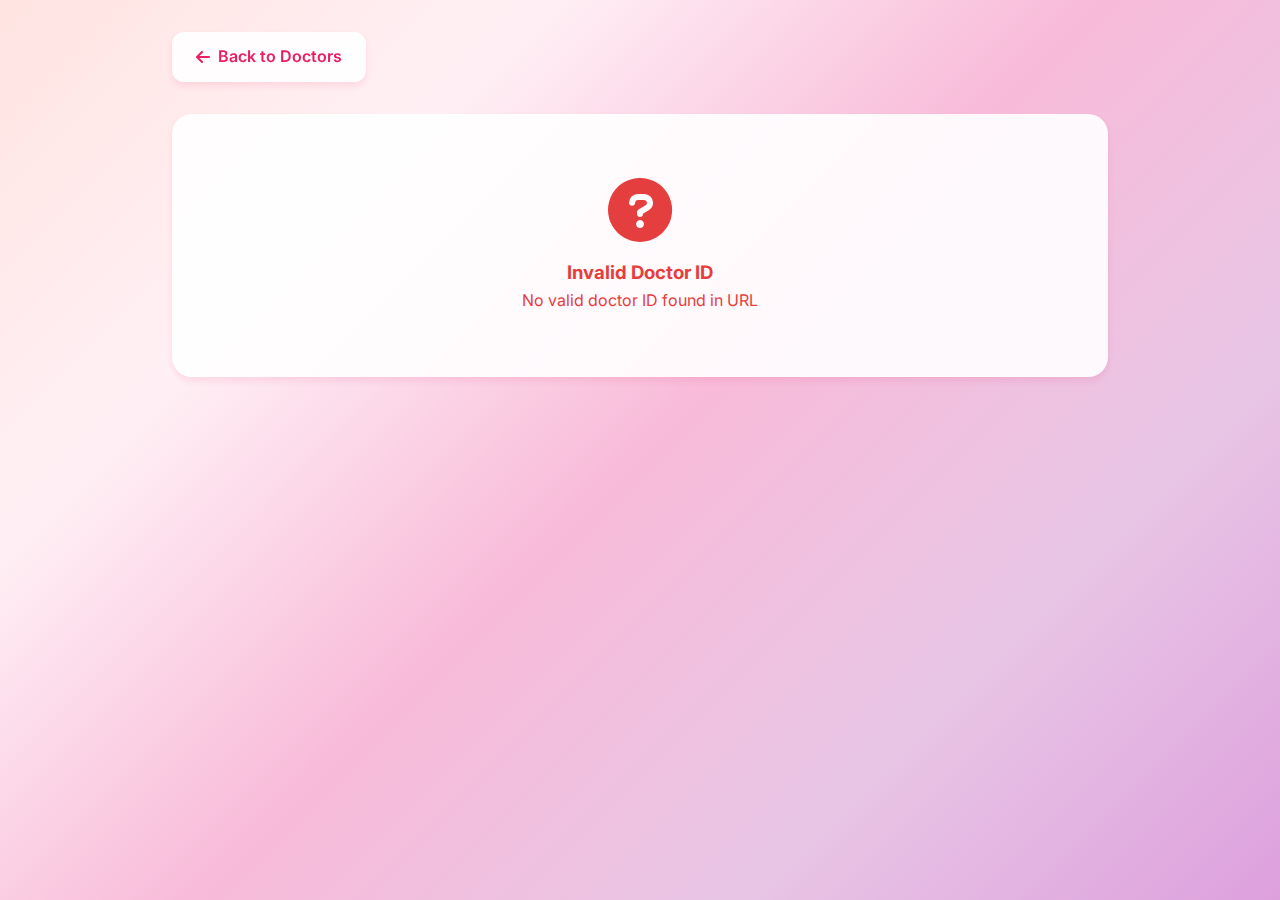
<file: templates/doctor_detail.html>
<!DOCTYPE html>
<html lang="en">
<head>
    <meta charset="UTF-8">
    <meta name="viewport" content="width=device-width, initial-scale=1.0">
    <title>Doctor Profile - Dukhtar</title>
    <link href="https://fonts.googleapis.com/css2?family=Noto+Nastaliq+Urdu:wght@400;700&family=Inter:wght@300;400;500;600;700&family=Playfair+Display:wght@400;600;700&display=swap" rel="stylesheet">
    <link rel="stylesheet" href="https://cdnjs.cloudflare.com/ajax/libs/font-awesome/6.0.0/css/all.min.css">
    <style>
        :root {
            --primary-pink: #E91E63;
            --primary-pink-dark: #C2185B;
            --primary-pink-light: #F8BBD9;
            --secondary-pink: #FCE4EC;
            --accent-rose: #FF6B9D;
            --accent-coral: #FFB3BA;
            --neutral-dark: #2D3748;
            --neutral-medium: #4A5568;
            --neutral-light: #718096;
            --neutral-lightest: #F7FAFC;
            --white: #FFFFFF;
            --gradient-primary: linear-gradient(135deg, #E91E63 0%, #AD1457 100%);
            --gradient-secondary: linear-gradient(135deg, #FCE4EC 0%, #F8BBD9 100%);
            --gradient-accent: linear-gradient(135deg, #FF6B9D 0%, #E91E63 100%);
            --gradient-background: linear-gradient(135deg, #FFE4E1 0%, #FFF0F5 25%, #F8BBD9 50%, #E8C5E5 75%, #DDA0DD 100%);
            --shadow-light: 0 4px 6px rgba(233, 30, 99, 0.1);
            --shadow-medium: 0 8px 25px rgba(233, 30, 99, 0.15);
            --shadow-heavy: 0 20px 40px rgba(233, 30, 99, 0.2);
        }

        * {
            margin: 0;
            padding: 0;
            box-sizing: border-box;
        }

        body {
            font-family: 'Inter', -apple-system, BlinkMacSystemFont, 'Segoe UI', Roboto, sans-serif;
            line-height: 1.6;
            color: var(--neutral-dark);
            background: var(--gradient-background);
            min-height: 100vh;
        }

        .container {
            max-width: 1000px;
            margin: 0 auto;
            padding: 2rem;
        }

        /* Back Link */
        .back-link {
            display: inline-flex;
            align-items: center;
            gap: 0.5rem;
            color: var(--primary-pink);
            text-decoration: none;
            font-weight: 600;
            margin-bottom: 2rem;
            padding: 0.75rem 1.5rem;
            background: rgba(255, 255, 255, 0.9);
            border-radius: 12px;
            backdrop-filter: blur(20px);
            box-shadow: var(--shadow-light);
            transition: all 0.3s ease;
        }

        .back-link:hover {
            transform: translateX(-5px);
            box-shadow: var(--shadow-medium);
        }

        /* Doctor Profile Header */
        .doctor-profile {
            background: rgba(255, 255, 255, 0.95);
            border-radius: 25px;
            padding: 3rem;
            box-shadow: var(--shadow-heavy);
            backdrop-filter: blur(20px);
            border: 1px solid rgba(255, 255, 255, 0.3);
            margin-bottom: 2rem;
        }

        .profile-header {
            display: flex;
            align-items: center;
            gap: 2rem;
            margin-bottom: 2rem;
            padding-bottom: 2rem;
            border-bottom: 2px solid var(--secondary-pink);
        }

        .profile-image {
            width: 150px;
            height: 150px;
            border-radius: 50%;
            object-fit: cover;
            border: 5px solid var(--primary-pink-light);
            box-shadow: var(--shadow-medium);
        }

        .profile-info {
            flex: 1;
        }

        .doctor-name {
            font-family: 'Playfair Display', serif;
            font-size: 2.5rem;
            font-weight: 700;
            color: var(--neutral-dark);
            margin-bottom: 0.5rem;
        }

        .doctor-specialization {
            font-size: 1.2rem;
            color: var(--primary-pink);
            font-weight: 600;
            margin-bottom: 1rem;
        }

        .doctor-rating {
            display: flex;
            align-items: center;
            gap: 1rem;
            margin-bottom: 1rem;
        }

        .rating-stars {
            color: #FFD700;
            font-size: 1.2rem;
        }

        .rating-text {
            font-size: 1rem;
            color: var(--neutral-medium);
            font-weight: 500;
        }

        .verification-badge {
            display: inline-flex;
            align-items: center;
            gap: 0.5rem;
            background: var(--gradient-secondary);
            color: var(--primary-pink-dark);
            padding: 0.5rem 1rem;
            border-radius: 20px;
            font-size: 0.9rem;
            font-weight: 600;
        }

        /* Profile Details */
        .profile-details {
            display: grid;
            grid-template-columns: repeat(auto-fit, minmax(300px, 1fr));
            gap: 2rem;
        }

        .detail-section {
            background: var(--gradient-secondary);
            padding: 1.5rem;
            border-radius: 15px;
        }

        .section-title {
            font-size: 1.1rem;
            font-weight: 600;
            color: var(--neutral-dark);
            margin-bottom: 1rem;
            display: flex;
            align-items: center;
            gap: 0.5rem;
        }

        .section-title i {
            color: var(--primary-pink);
        }

        .detail-item {
            display: flex;
            align-items: center;
            gap: 1rem;
            margin-bottom: 1rem;
            padding: 0.75rem;
            background: rgba(255, 255, 255, 0.8);
            border-radius: 10px;
        }

        .detail-item:last-child {
            margin-bottom: 0;
        }

        .detail-icon {
            width: 40px;
            height: 40px;
            background: var(--primary-pink-light);
            border-radius: 50%;
            display: flex;
            align-items: center;
            justify-content: center;
            color: var(--primary-pink);
            font-size: 1.1rem;
        }

        .detail-content {
            flex: 1;
        }

        .detail-label {
            font-size: 0.8rem;
            color: var(--neutral-light);
            margin-bottom: 0.25rem;
        }

        .detail-value {
            font-size: 1rem;
            font-weight: 600;
            color: var(--neutral-dark);
        }

        /* Consultation Fee */
        .consultation-fee {
            background: var(--gradient-primary);
            color: white;
            padding: 2rem;
            border-radius: 20px;
            text-align: center;
            margin-bottom: 2rem;
        }

        .fee-label {
            font-size: 1rem;
            margin-bottom: 0.5rem;
            opacity: 0.9;
        }

        .fee-amount {
            font-size: 2.5rem;
            font-weight: 700;
            margin-bottom: 1rem;
        }

        .fee-note {
            font-size: 0.9rem;
            opacity: 0.8;
        }

        /* Action Buttons */
        .action-buttons {
            display: flex;
            gap: 1.5rem;
            margin-top: 2rem;
        }

        .btn {
            flex: 1;
            display: inline-flex;
            align-items: center;
            justify-content: center;
            gap: 0.75rem;
            padding: 1rem 2rem;
            border: none;
            border-radius: 15px;
            font-size: 1rem;
            font-weight: 600;
            text-decoration: none;
            cursor: pointer;
            transition: all 0.3s ease;
            position: relative;
            overflow: hidden;
        }

        .btn::before {
            content: '';
            position: absolute;
            top: 50%;
            left: 50%;
            width: 0;
            height: 0;
            background: rgba(255, 255, 255, 0.3);
            border-radius: 50%;
            transition: all 0.3s ease;
            transform: translate(-50%, -50%);
        }

        .btn:hover::before {
            width: 300px;
            height: 300px;
        }

        .btn-primary {
            background: var(--gradient-primary);
            color: white;
            box-shadow: var(--shadow-medium);
        }

        .btn-primary:hover {
            transform: translateY(-3px);
            box-shadow: var(--shadow-heavy);
        }

        .btn-secondary {
            background: rgba(255, 255, 255, 0.9);
            color: var(--primary-pink);
            border: 2px solid var(--primary-pink);
            backdrop-filter: blur(10px);
        }

        .btn-secondary:hover {
            background: var(--primary-pink);
            color: white;
            transform: translateY(-3px);
        }

        /* Loading State */
        .loading-state {
            text-align: center;
            padding: 4rem 2rem;
            background: rgba(255, 255, 255, 0.9);
            border-radius: 20px;
            box-shadow: var(--shadow-light);
        }

        .loading-spinner {
            width: 60px;
            height: 60px;
            border: 6px solid var(--primary-pink-light);
            border-top: 6px solid var(--primary-pink);
            border-radius: 50%;
            animation: spin 1s linear infinite;
            margin: 0 auto 1rem;
        }

        @keyframes spin {
            0% { transform: rotate(0deg); }
            100% { transform: rotate(360deg); }
        }

        /* Error State */
        .error-state {
            text-align: center;
            padding: 4rem 2rem;
            background: rgba(255, 255, 255, 0.9);
            border-radius: 20px;
            box-shadow: var(--shadow-light);
            color: #e53e3e;
        }

        .error-state i {
            font-size: 4rem;
            margin-bottom: 1rem;
            color: #e53e3e;
        }

        /* Responsive Design */
        @media (max-width: 768px) {
            .container {
                padding: 1rem;
            }
            
            .doctor-profile {
                padding: 2rem;
            }
            
            .profile-header {
                flex-direction: column;
                text-align: center;
            }
            
            .profile-image {
                width: 120px;
                height: 120px;
            }
            
            .doctor-name {
                font-size: 2rem;
            }
            
            .action-buttons {
                flex-direction: column;
            }
            
            .profile-details {
                grid-template-columns: 1fr;
            }
        }
    </style>
</head>
<body>
    <div class="container">
        <a href="/doctors" class="back-link">
            <i class="fas fa-arrow-left"></i>
            <span>Back to Doctors</span>
        </a>
        
        <div id="doctorDetail">
            <div class="loading-state">
                <div class="loading-spinner"></div>
                <h3>Loading doctor details...</h3>
            </div>
        </div>
    </div>

    <script>
        console.log('Doctor detail page loaded');
        
        // Get doctor ID from URL
        const urlPath = window.location.pathname;
        const doctorId = urlPath.split('/').pop();
        console.log('Doctor ID from URL:', doctorId);
        
        // Test if we can fetch doctor details
        if (doctorId && !isNaN(doctorId)) {
            console.log('Fetching doctor details for ID:', doctorId);
            
            fetch(`/api/doctors/${doctorId}`)
                .then(response => {
                    console.log('API response status:', response.status);
                    return response.json();
                })
                .then(data => {
                    console.log('Doctor data received:', data);
                    
                    if (data.success) {
                        const doctor = data.doctor;
                        
                        // Default profile image if none provided
                       const imgPath = doctor.profile_image_url 
                    ? (doctor.profile_image_url.startsWith('/static/') ? doctor.profile_image_url : '/static/doctors_profile/' + doctor.profile_image_url)
                    : '/static/doctors_profile/d1.png';
                        
                        // Generate star rating
                        const rating = doctor.rating || 0;
                        const stars = '★'.repeat(Math.floor(rating)) + '☆'.repeat(5 - Math.floor(rating));
                        
                        document.getElementById('doctorDetail').innerHTML = `
                            <div class="doctor-profile">
                                <div class="profile-header">
                                    <img src="${imgPath}" alt="${doctor.full_name}" class="profile-image" onerror="this.src='/static/doctors_profile/d1.png'">
                                    <div class="profile-info">
                                        <h1 class="doctor-name">${doctor.full_name}</h1>
                                        <p class="doctor-specialization">${doctor.specialization}</p>
                                        <div class="doctor-rating">
                                            <span class="rating-stars">${stars}</span>
                                            <span class="rating-text">${rating} (${doctor.total_reviews || 0} reviews)</span>
                                        </div>
                                        <div class="verification-badge">
                                            <i class="fas fa-check-circle"></i>
                                            <span>Verified Doctor</span>
                                        </div>
                                    </div>
                                </div>
                                
                                <div class="consultation-fee">
                                    <div class="fee-label">Consultation Fee</div>
                                    <div class="fee-amount">Rs. ${doctor.consultation_fee}</div>
                                    <div class="fee-note">Per consultation session</div>
                                </div>
                                
                                <div class="profile-details">
                                    <div class="detail-section">
                                        <h3 class="section-title">
                                            <i class="fas fa-graduation-cap"></i>
                                            <span>Qualifications</span>
                                        </h3>
                                        <div class="detail-item">
                                            <div class="detail-icon">
                                                <i class="fas fa-certificate"></i>
                                            </div>
                                            <div class="detail-content">
                                                <div class="detail-label">Qualification</div>
                                                <div class="detail-value">${doctor.qualification || 'Not specified'}</div>
                                            </div>
                                        </div>
                                        <div class="detail-item">
                                            <div class="detail-icon">
                                                <i class="fas fa-clock"></i>
                                            </div>
                                            <div class="detail-content">
                                                <div class="detail-label">Experience</div>
                                                <div class="detail-value">${doctor.experience_years || 0} years</div>
                                            </div>
                                        </div>
                                        <div class="detail-item">
                                            <div class="detail-icon">
                                                <i class="fas fa-id-card"></i>
                                            </div>
                                            <div class="detail-content">
                                                <div class="detail-label">License Number</div>
                                                <div class="detail-value">${doctor.license_number || 'Not specified'}</div>
                                            </div>
                                        </div>
                                    </div>
                                    
                                    <div class="detail-section">
                                        <h3 class="section-title">
                                            <i class="fas fa-hospital"></i>
                                            <span>Practice Details</span>
                                        </h3>
                                        <div class="detail-item">
                                            <div class="detail-icon">
                                                <i class="fas fa-building"></i>
                                            </div>
                                            <div class="detail-content">
                                                <div class="detail-label">Hospital Affiliation</div>
                                                <div class="detail-value">${doctor.hospital_affiliation || 'Not specified'}</div>
                                            </div>
                                        </div>
                                        <div class="detail-item">
                                            <div class="detail-icon">
                                                <i class="fas fa-language"></i>
                                            </div>
                                            <div class="detail-content">
                                                <div class="detail-label">Languages Spoken</div>
                                                <div class="detail-value">${doctor.languages_spoken || 'English'}</div>
                                            </div>
                                        </div>
                                        <div class="detail-item">
                                            <div class="detail-icon">
                                                <i class="fas fa-clock"></i>
                                            </div>
                                            <div class="detail-content">
                                                <div class="detail-label">Availability</div>
                                                <div class="detail-value">${doctor.availability_hours || 'Contact for availability'}</div>
                                            </div>
                                        </div>
                                    </div>
                                </div>
                                
                                ${doctor.bio ? `
                                <div class="detail-section" style="margin-top: 2rem;">
                                    <h3 class="section-title">
                                        <i class="fas fa-user-md"></i>
                                        <span>About Doctor</span>
                                    </h3>
                                    <p style="color: var(--neutral-medium); line-height: 1.8;">${doctor.bio}</p>
                                </div>
                                ` : ''}
                                
                                <div class="action-buttons">
                                    <a href="/doctors/${doctor.doctor_id}/book" class="btn btn-primary">
                                        <i class="fas fa-calendar-check"></i>
                                        <span>Book Consultation</span>
                                    </a>
                                    <button onclick="window.history.back()" class="btn btn-secondary">
                                        <i class="fas fa-arrow-left"></i>
                                        <span>Back to List</span>
                                    </button>
                                </div>
                            </div>
                        `;
                    } else {
                        document.getElementById('doctorDetail').innerHTML = `
                            <div class="error-state">
                                <i class="fas fa-exclamation-triangle"></i>
                                <h3>Error Loading Doctor</h3>
                                <p>${data.error || 'Unknown error occurred'}</p>
                            </div>
                        `;
                    }
                })
                .catch(error => {
                    console.error('Error fetching doctor:', error);
                    document.getElementById('doctorDetail').innerHTML = `
                        <div class="error-state">
                            <i class="fas fa-wifi"></i>
                            <h3>Network Error</h3>
                            <p>${error.message}</p>
                        </div>
                    `;
                });
        } else {
            document.getElementById('doctorDetail').innerHTML = `
                <div class="error-state">
                    <i class="fas fa-question-circle"></i>
                    <h3>Invalid Doctor ID</h3>
                    <p>No valid doctor ID found in URL</p>
                </div>
            `;
        }
    </script>
</body>
</html>
</file>
